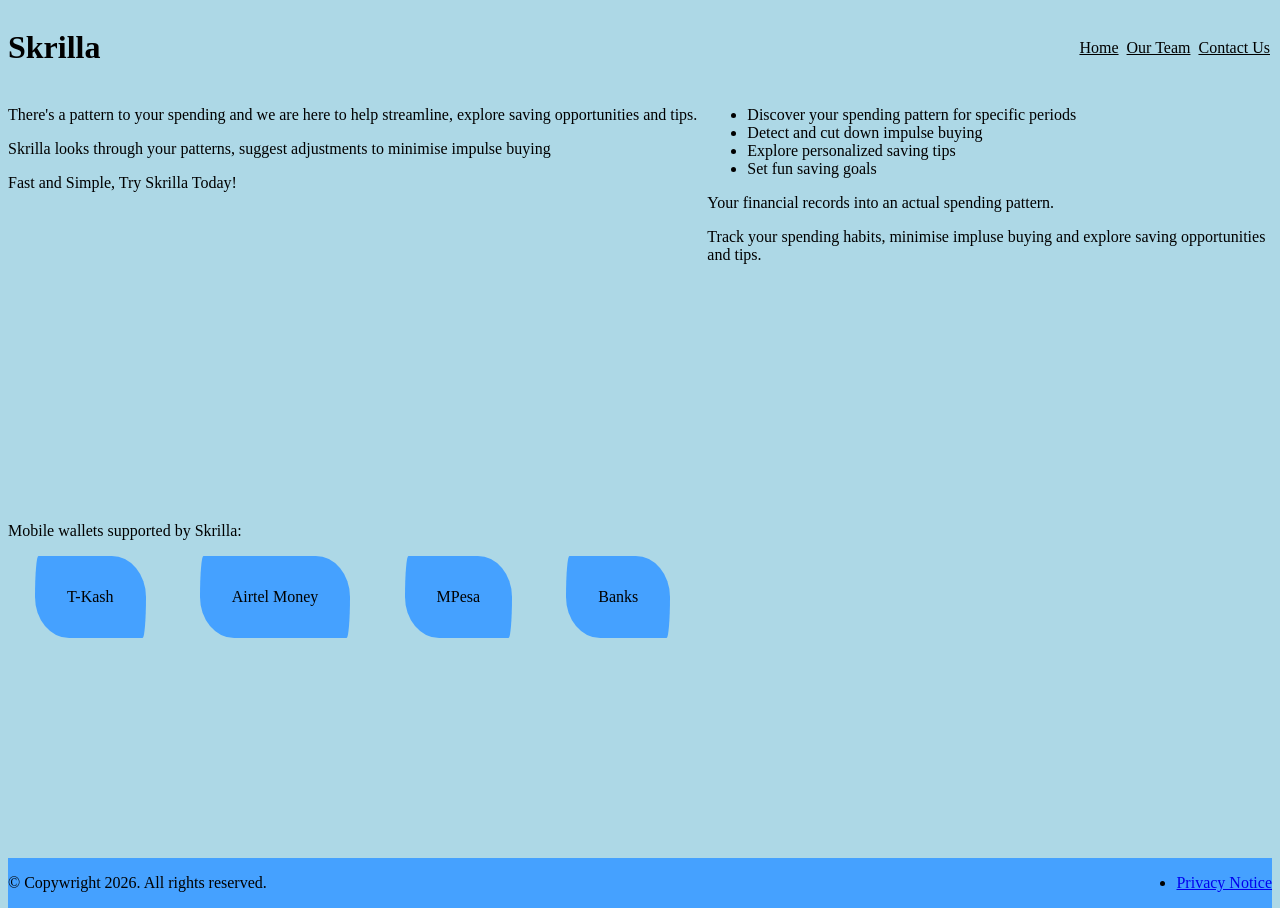
<file: templates/home.html>
<!DOCTYPE html>
<html lang="en" dir="ltr">
<head>
  <meta http-equiv="Content-Type" content="text/html"; charset="UTF-8" />
  <meta name="viewport" content="width=device-width, initial-scale=1.0" />
  <meta name="description" content="Streamline your spending pattern, minimise impulse buying and explore saving tips!" />
  <meta name="apple-mobile-web-app-title" name="Skrilla" />

  <title>Skrilla - Discover your Spending Habits</title>

  <link rel="stylesheet" href="../styles/styles.css" />
  <link rel="icon" type="img/png" href="/skrilla-favicon/favicon-96x96.png" sizes="96x96" />
  <link rel="icon" type="image/svg+xml" href="/skrilla-favicon/favicon.svg" />
  <link rel="shortcut icon" href="/skrilla-favicon/favicon.ico" />
  <link rel="apple-touch-icon" href="/skrilla-favicon/apple-touch-icon.png"/>
  <link rel="manifest" href="/skrilla-favicon/site.webmanifest" />
</head>
<body class="wrapper">
  <header>
    <h1>Skrilla</h1>
    <nav class=navi>
        <a href="#">Home</a>
        <a href="#">Our Team</a>
        <a href="#">Contact Us</a>
    </nav>
  </header>
  <main class=sections>
  <section class="desc-section">
    <p>There's a pattern to your spending and we are here to help streamline, explore saving opportunities and tips.</p>
    <p>Skrilla looks through your patterns, suggest adjustments to minimise impulse buying</p>
    <p>Fast and Simple, Try Skrilla Today!</p>
  </section>
  <section class="desc-section">
    <ul>
      <li>Discover your spending pattern for specific periods</li>
      <li>Detect and cut down impulse buying</li>
      <li>Explore personalized saving tips</li>
      <li>Set fun saving goals</li>
    </ul>
    <p>Your financial records into an actual spending pattern.</p>
    <p>Track your spending habits, minimise impluse buying and explore
    saving opportunities and tips.</p>
  </section>
  <section>
    <p>Mobile wallets supported by Skrilla:</p>
    <div class=skrilla-supported>
      <div>T-Kash</div>
      <div>Airtel Money</div>
      <div>MPesa</div>
      <div>Banks</div>
    </div>
  </section>
  </main>
  <footer>
    <p>© Copywright 2026. All rights reserved.</p>
    <ul>
      <li><a href="#">Privacy Notice</a></li>
    </ul>
  </footer>
</body>
</html>
</file>
<file: styles/styles.css>
@viewport {
  zoom: 1.0; /* same as initial-scale-1.0 */
  width: device-width;
}

* {
  box-sizing: inherit;
}

html {
  box-sizing: border-box;
  height: 100%;
}

body {
  min-height: 100vh;
  background-color: lightblue;
}

.wrapper {
  display: grid;
  justify-content: space-evenly;
  grid-template-rows: auto 1fr auto;
}

header {
  display: flex;
  justify-content: space-between;
  border-radius: 10px 100px / 120px;
  align-items: center;
}

footer {
  display: flex;
  justify-content: space-between;
  background-color: #45a1ff;
}

nav a {
  padding: 2px;
  color: black;
}

.skrilla-supported {
  display: flex;
  justify-content: space-around;
}

.skrilla-supported > div {
  background-color: #45a1ff;
  border-radius: 10px 100px / 120px;
  padding: 2em;
}

main {
  margin-top: 2px;
  display: grid;
  grid-template-areas: "a a";
  gap: 10px;
}

.desc-section {
}

.sections section {
  margin-bottom: 3%;
}
</file>
